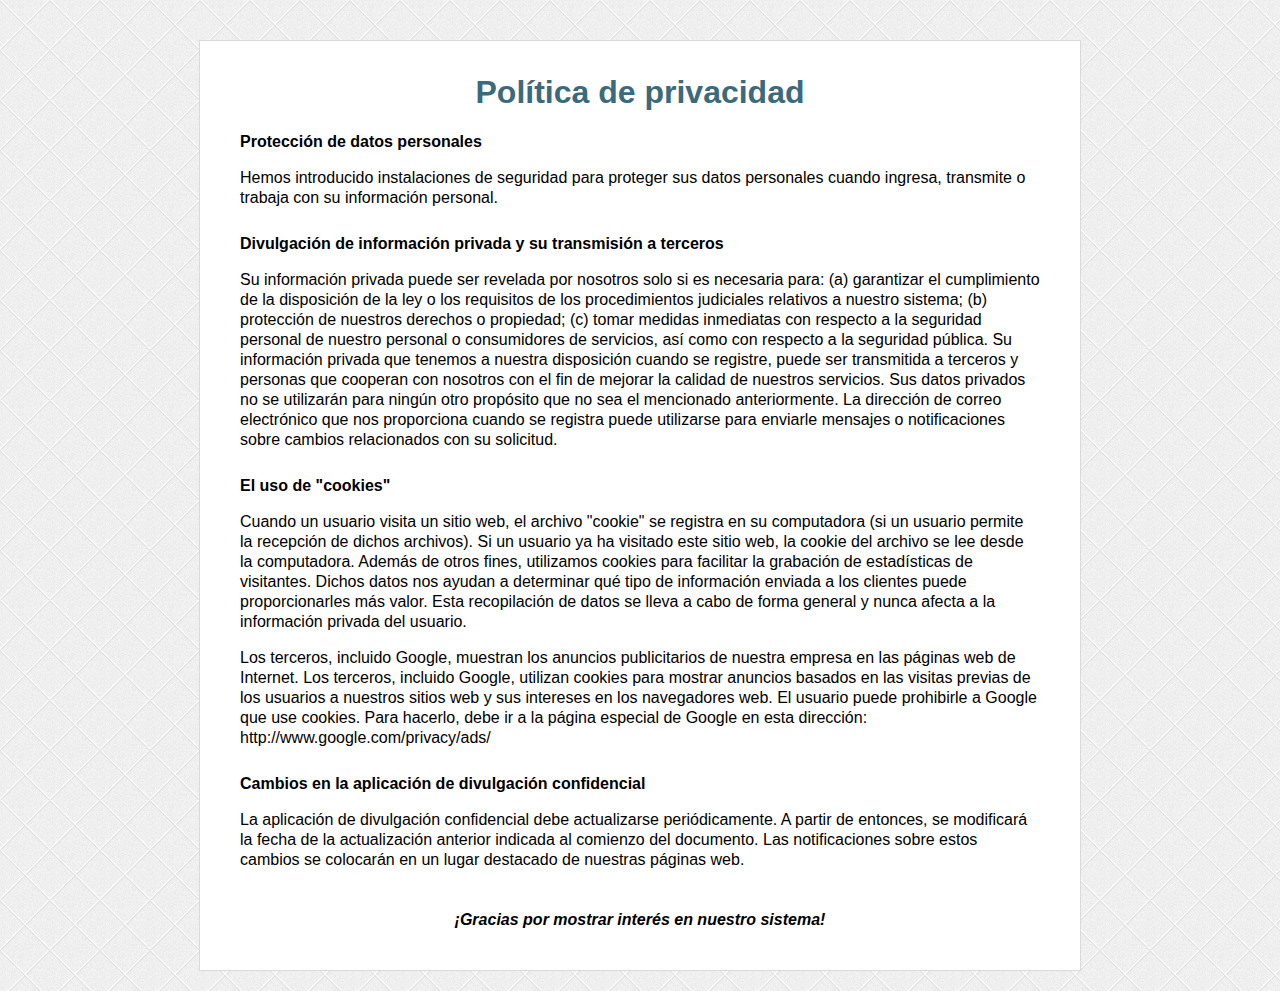
<file: policy_es.html>
<!DOCTYPE html>
<!-- saved from url=(0051)http://princess.pruduct4sport.com/ro/policy_en.html -->
<html lang="ru"><head><meta http-equiv="Content-Type" content="text/html; charset=UTF-8">
	
	<title>Política de privacidad</title>
<style type="text/css">.jlhlebbhengjlhmcjebbkambaekglhkf {top: 0px; left: 0px;min-width: 30px;max-width: 300px;font-size: 13px;font-family: arial, helvetica, sans-serif;opacity: .93;padding:0px;position:absolute;display:block;z-index: 999997;font-style: normal;font-variant: normal;font-weight: normal;}#jlhlebbhengjlhmcjebbkambaekglhkf_up{text-align: center;padding:0px;margin: 0px;}#jlhlebbhengjlhmcjebbkambaekglhkf_cont{background-color: #729FCF;font-family: arial, helvetica, sans-serif-webkit-box-shadow: #729FCF 0px 0px 2px;color: #FFFFFF;padding:7px;-webkit-border-radius: 5px;}#jlhlebbhengjlhmcjebbkambaekglhkf_down{text-align: center;padding:0px;margin: 0px;}</style></head>
<body>
	<footer class="block_more_info">
		<style scoped="">
body, html{
	min-height: 100%;
	margin:0px;
	padding: 0px;
	background: url('[data-uri]');
}
body{
	padding-top: 40px;
}
.block_more_info{
	width: 800px;
	margin: 0px auto 20px;
	background: #fff;
	font-family: Arial;
	padding: 20px 40px 40px 40px;
	border: 1px solid #DADADA;
	line-height: 20px;
}
.block_more_info h1{
	color: #3B6A7C;
	margin-bottom: 30px;
	text-align: center;
}
.s1{
	font-style: italic;
	text-align: center;
	margin: 40px 0 0 0;
	font-weight: bold;
}
h2{
	font-size: 16px;
	margin-top: 26px;
}
		</style>
		<h1>Política de privacidad</h1>

		<h2>Protección de datos personales </h2>
		<p>Hemos introducido instalaciones de seguridad para proteger sus datos personales cuando ingresa, transmite o trabaja con su información personal. </p>

		<h2>Divulgación de información privada y su transmisión a terceros</h2>
		<p>Su información privada puede ser revelada por nosotros solo si es necesaria para: (a) garantizar el cumplimiento de la disposición de la ley o los requisitos de los procedimientos judiciales relativos a nuestro sistema; (b) protección de nuestros derechos o propiedad; (c) tomar medidas inmediatas con respecto a la seguridad personal de nuestro personal o consumidores de servicios, así como con respecto a la seguridad pública. Su información privada que tenemos a nuestra disposición cuando se registre, puede ser transmitida a terceros y personas que cooperan con nosotros con el fin de mejorar la calidad de nuestros servicios. Sus datos privados no se utilizarán para ningún otro propósito que no sea el mencionado anteriormente. La dirección de correo electrónico que nos proporciona cuando se registra puede utilizarse para enviarle mensajes o notificaciones sobre cambios relacionados con su solicitud. </p>
		<h2>El uso de "cookies"</h2>
		<p>Cuando un usuario visita un sitio web, el archivo "cookie" se registra en su computadora (si un usuario permite la recepción de dichos archivos). Si un usuario ya ha visitado este sitio web, la cookie del archivo se lee desde la computadora. Además de otros fines, utilizamos cookies para facilitar la grabación de estadísticas de visitantes. Dichos datos nos ayudan a determinar qué tipo de información enviada a los clientes puede proporcionarles más valor. Esta recopilación de datos se lleva a cabo de forma general y nunca afecta a la información privada del usuario.</p>
		<p>Los terceros, incluido Google, muestran los anuncios publicitarios de nuestra empresa en las páginas web de Internet. Los terceros, incluido Google, utilizan cookies para mostrar anuncios basados en las visitas previas de los usuarios a nuestros sitios web y sus intereses en los navegadores web. El usuario puede prohibirle a Google que use cookies. Para hacerlo, debe ir a la página especial de Google en esta dirección: http://www.google.com/privacy/ads/</p>

		<h2>Cambios en la aplicación de divulgación confidencial </h2>
		<p>La aplicación de divulgación confidencial debe actualizarse periódicamente. A partir de entonces, se modificará la fecha de la actualización anterior indicada al comienzo del documento. Las notificaciones sobre estos cambios se colocarán en un lugar destacado de nuestras páginas web.</p>
		<p class="s1">¡Gracias por mostrar interés en nuestro sistema!</p>
	</footer>



</body></html>
</file>
